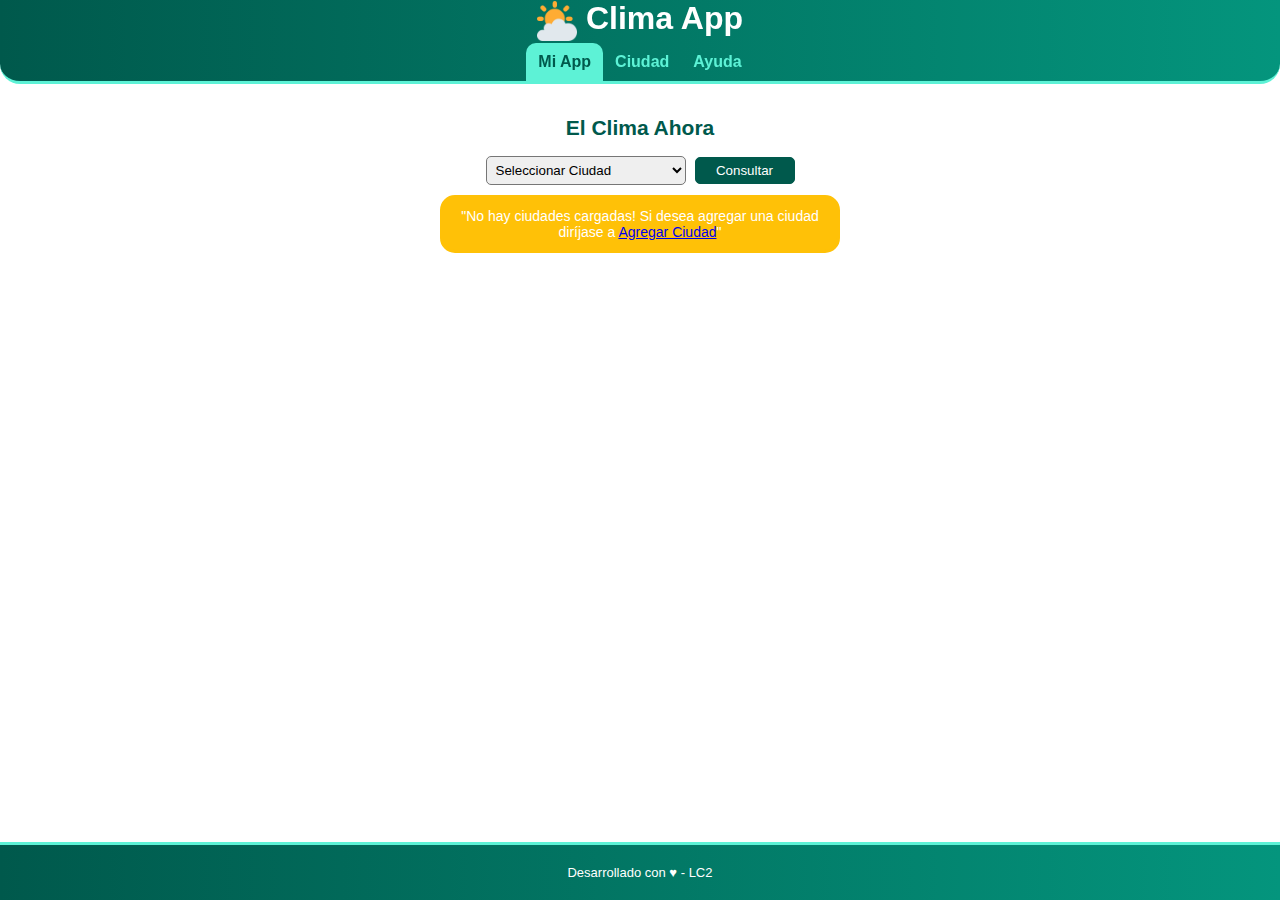
<file: index.html>
<!DOCTYPE html>
<html lang="es">

<head>
    <meta charset="UTF-8">
    <meta name="viewport" content="width=device-width, initial-scale=1.0">
    <link rel="icon" type="image/png" sizes="16x16" href="img/favicon-16x16.png">
    <title>Clima App</title>
    <!-- Estilos CSS -->
    <link rel="stylesheet" href="css/common.css">
    <link rel="stylesheet" href="css/pages/index.css">
    <!-- Script -->
    <script defer src="js/common.js"></script>
    <script defer src="js/pages/index.js"></script>
</head>

<body>
    <header>
            <h1>
                <img src="img/android-chrome-192x192.png" alt="favicon clima app">
                <span>Clima App</span>
            </h1>
            <nav>
                <ul>
                    <li class="current-page"><a href="#">Mi App</a></li>
                    <li><a href="add-city.html">Ciudad</a></li>
                    <li><a href="help.html">Ayuda</a></li>
                </ul>
            </nav>
    </header>
    <!-- Contenido principal de la página -->
    <main>
        <h2>El Clima Ahora</h2>
        <section id="form-city-list">
            <form action="">
                <div class="flex-item">
                    <select name="SeleccioarCiudad" id="SeleccionarCiudad" onchange="mostrarClima();">
                        <option selected disabled value>Seleccionar Ciudad</option>
                    </select>
                </div>
                <div class="flex-item">
                    <input type="button" name="ConsultarCiudad" id="ConsultarCiudad" value="Consultar" class="btn" onclick="mostrarClima();">
                </div>
            </form>
            <div class="alert warning" id="alerta">"No hay ciudades cargadas! Si desea agregar una ciudad diríjase a <a href='add-city.html'>Agregar Ciudad</a>"</div>
            
        </section>
        <section id="section-weather-result">
            <div class="loader" id="loader"></div>
            <div class="card" id="resultadoClima">
                <h3 id="ciudad"></h3>
                <div id="icono"></div>
                <div id="temp"></div>
                <div id="sensacionTermica"></div>
                <div id="humedad"></div>
                <div id="velViento"></div>
                <div id="presion"></div>
            </div>
         </section>  
    </main>
    <footer>
        <p>
            Desarrollado con ♥ - LC2
        </p>
    </footer>
</body>
</html>
</file>
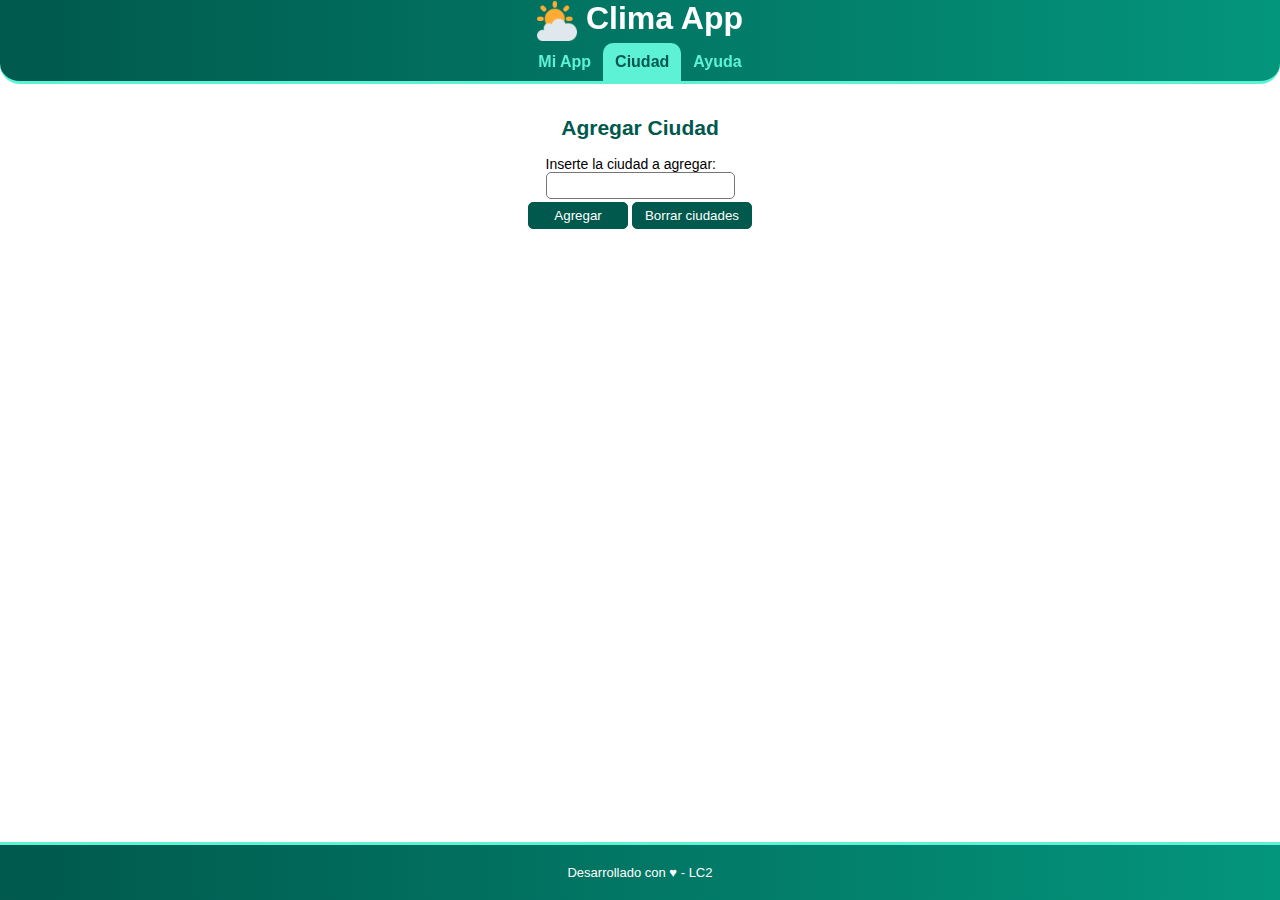
<file: add-city.html>
<!DOCTYPE html>
<html lang="es">

<head>
    <meta charset="UTF-8">
    <meta name="viewport" content="width=device-width, initial-scale=1.0">
    <link rel="icon" type="image/png" sizes="16x16" href="img/favicon-16x16.png">
    <title>Clima app</title>
    <!-- Estilos CSS -->
    <link rel="stylesheet" href="css/common.css">
    <link rel="stylesheet" href="css/pages/add-city.css">
    <!-- Scripts -->
    <script defer src="js/common.js"></script>
    <script defer src="js/pages/add-city.js"></script>
</head>

<body onload="init();">
    <header>
        <h1>
            <img src="img/android-chrome-192x192.png" alt="favicon clima app">
            <span>Clima App</span>
        </h1>
        <nav>
            <ul>
                <li><a href="index.html">Mi App</a></li>
                <li class="current-page"><a href="#">Ciudad</a></li>
                <li><a href="help.html">Ayuda</a></li>
            </ul>
        </nav>
    </header>

    <main>
        <h2>Agregar Ciudad</h2>
        <section>
            <form action="">
                <div class="flex-item">
                    <label for="InsertarCiudad">Inserte la ciudad a agregar:</label>
                    <br>
                    <input type="text" name="InsertarCiudad" id="InsertarCiudad" required>
                </div>
                <div class="flex-item">
                    <input type="button" value="Agregar" class="btn" id="agregarCiudad">
                    <input type="button" value="Borrar ciudades" class="btn" id="eliminarCiudades" style="width: 120px; ;">
                </div>
                <div class="alert success" id="success">
                    Ciudad agregada con exito
                </div>
                <div class="alert danger" id="danger"></div>
                <div class="alert warning" id="warning"></div>
                <div class="loader" id="loader"></div>
            </form>
        </section>
    </main>
    <footer>
        <p>
            Desarrollado con ♥ - LC2
        </p>
    </footer>
</body>
</html>
</file>
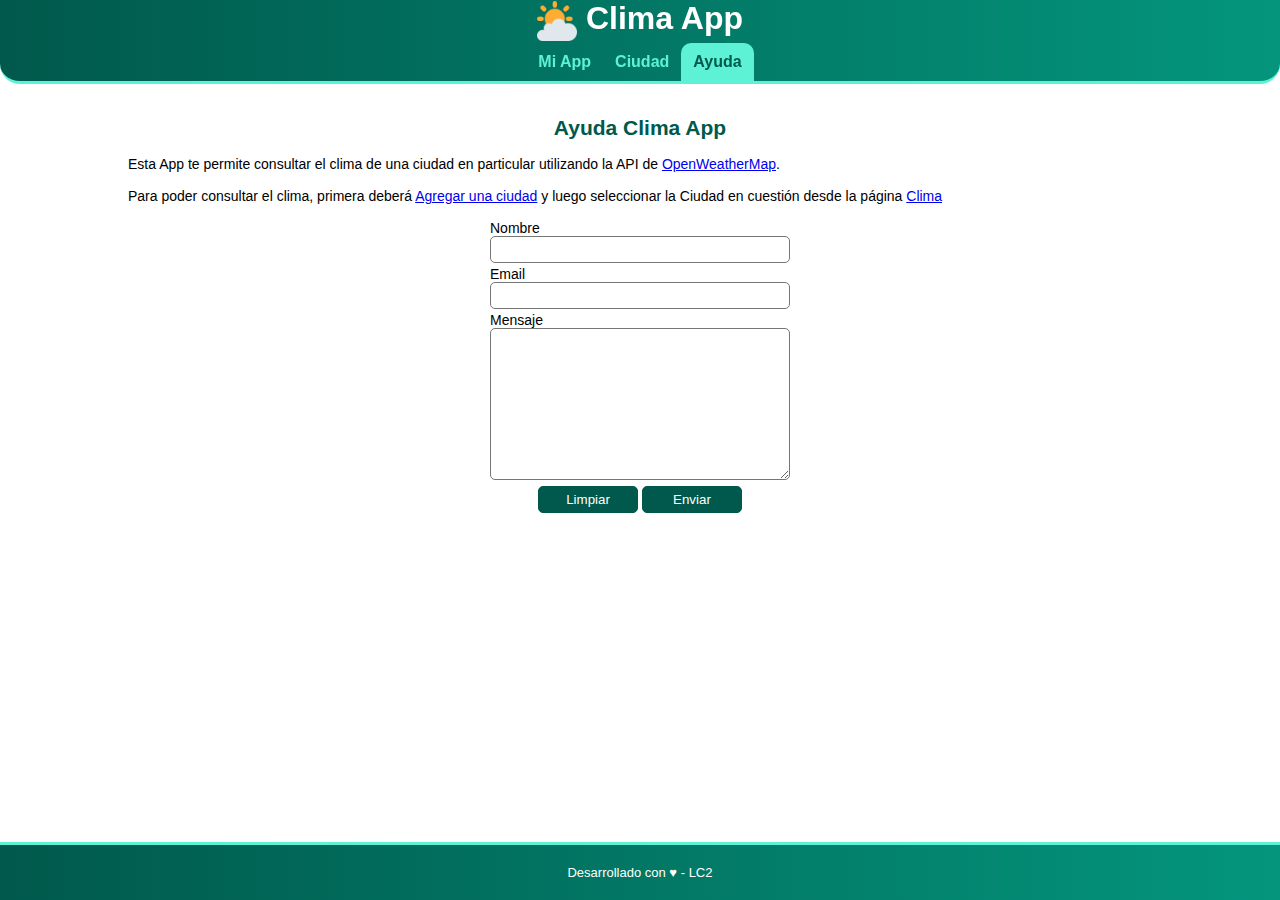
<file: help.html>
<!DOCTYPE html>
<html lang="es">

<head>
    <meta charset="UTF-8">
    <meta name="viewport" content="width=device-width, initial-scale=1.0">
    <link rel="icon" type="image/png" sizes="16x16" href="img/favicon-16x16.png">
    <title>Clima app</title>
    <!-- Estilos CSS -->
    <link rel="stylesheet" href="css/common.css">
    <link rel="stylesheet" href="css/pages/help.css">
    <!-- Scripts -->
    <script defer src="js/common.js"></script>
    <script defer src="js/pages/help.js"></script>
</head>

<body onload="init();">
    <header>
        <h1>
            <img src="img/android-chrome-192x192.png" alt="favicon clima app">
            <span>Clima App</span>
        </h1>
        <nav>
            <ul>
                <li><a href="index.html">Mi App</a></li>
                <li><a href="add-city.html">Ciudad</a></li>
                <li class="current-page"><a href="#">Ayuda</a></li>
            </ul>
        </nav>
    </header>
    <main>
        <h2>Ayuda Clima App</h2>
        <p>Esta App te permite consultar el clima de una ciudad en particular utilizando la API de 
            <a href="https://openweathermap.org/api" target="_blank">OpenWeatherMap</a>.
        </p>
        <p>Para poder consultar el clima, primera deberá <a href="add-city.html">Agregar una ciudad</a> y luego
            seleccionar la Ciudad en cuestión desde la página <a href="index.html">Clima</a> 
        </p>
        
        <section>
            <form action="">
                <div class="flex-item">
                    <label for="Nombre">Nombre</label>
                    <br>
                    <input type="text" name="Nombre" id="Nombre" class="input-text" required>
                </div>
                <div class="flex-item">
                    <label for="Email">Email</label>
                    <br>
                    <input type="email" name="Email" id="Email" class="input-text" required>
                </div>
                <div class="flex-item">
                    <label for="Mensaje">Mensaje</label>
                    <br>
                    <textarea name="Mensaje" id="Mensaje" cols="30" rows="10" class="input-text" required></textarea>
                </div>
                <div class="flex-item">
                    <input type="button" name="Limpiar" id="Limpiar" value="Limpiar" class="btn">
                    <input type="submit" name="Enviar" id="Enviar" value="Enviar" class="btn">
                </div>
                <div class="alert danger">
                    <span> Ingrese un <strong> Email </strong> válido</span>
                </div>
            </form>
        </section>
    </main>
    <footer>
        <p>
            Desarrollado con ♥ - LC2
        </p>
    </footer>
</body>

</html>
</file>
<file: css/common.css>
* {
    box-sizing: border-box;
    margin: 0;
    padding: 0;
    font-family: 'Lucida Sans', 'Lucida Sans Regular', 'Lucida Grande', 'Lucida Sans Unicode', Geneva, Verdana, sans-serif;
}

:root {
    /* Declaro variables CSS con colores principales */
    --color-theme: #00594c;
    --color-active: #5df2d6;
    --color-back-active: #04957d;
    --color-gradient: linear-gradient(to right, var(--color-theme),
            var(--color-back-active));
}

body {
    height: 100%;
    width: 100%;
}

ul {
    list-style: none;
    padding: 0;
    margin: 0;
}

button,
a {
    user-select: none;
    -webkit-user-select: none;
}

header {
    position: fixed;
    top: 0;
    width: 100%;
    background: var(--color-gradient);
    border-color: var(--color-active);
    border-bottom-style: solid;
    border-bottom-right-radius: 20px ;
    border-bottom-left-radius: 20px ;
}

nav>ul {
    display: flex;
    justify-content: space-between;
    justify-content: center;
}

nav li {
    flex:
        0 0 auto;
}

nav li a {
    display: block;
    padding: 10px 12px;
    text-align: center;
    text-decoration: none;
    font-size: 1em;
    font-weight: bold;
    color: var(--color-active);
    border-top-right-radius: 10px ;
    border-top-left-radius: 10px ;
}

nav li.current-page a {
    color: var(--color-theme);
    background-color: var(--color-active);
    pointer-events: none;
}

main {
    margin-top: 100px;
    overflow: auto;
    /* padding: 16px; */
    padding-bottom: 60px;
    height: calc(100% - 120px);
    font-size: 14px;
    margin-bottom: 10px;
}

h1 {
    text-align: center;
    margin: 0;
    color: white;
    margin-bottom: 2px;
}

h1>img {
    width: 40px;
    vertical-align: middle;
    height: 40px;
}

h2 {
    color: var(--color-theme);
    margin: 16px 0;
    text-align: center;
}

h3 {
    color: var(--color-theme);
    margin: 8px 0;
}

main section {
    display: flex;
    justify-content: space-around;
}

main section form{
    display: flex;
    flex-direction: column;
    justify-content: space-between;
    align-items: center;
    gap: 3px;  
}

main section form .flex-item input{
    border-width: 1px;
    border-style: solid;
    border-color: -internal-light-dark(rgb(118, 118, 118), rgb(133, 133, 133));
    border-radius: 5px;
    padding: 5px;
}

main section form .btn{
    color: white;
    background-color: var(--color-theme);
    border-color: var(--color-theme) ;
    border-style: solid;
    border-radius: 10px;
    padding-left: 10px; 
    padding-right: 10px;
    width: 100px;
}

.loader {
    border: 12px solid #f3f3f3; /* Light grey */
    border-top: 12px solid var(--color-theme); /* Blue */
    border-radius: 50%;
    width: 50px;
    height: 50px;
    animation: spin 2s linear infinite;
    display: none;
}

@keyframes spin {
    0% { transform: rotate(0deg); }
    100% { transform: rotate(360deg); }
}

.alert{
    margin-top: 10px;
    color: white;
    border-style: solid;
    border-radius: 15px;
    padding: 10px;
    width: 400px;
    text-align: center;
    display: none;
}

.warning{
    background-color: #ffc107;
    border-color: #ffc107;
}

.danger{
    background-color:  #dc3545;
    border-color:  #dc3545;
}

.success{
    background-color:#28a745;
    border-color: #28a745;
}

footer {
    position: fixed;
    bottom: 0px;
    background: var(--color-gradient);
    width: 100%;
    text-align: center;
    padding-top: 10px;
    padding-bottom: 10px;
    border-color: var(--color-active);
    border-top-style: solid;
}

footer p {
    font-size: small;
    color: white;
}

main p {
    margin-bottom: 16px;
}

/* Media Query: Estilos a aplicar sólo en pantallas mayores a 400px */
@media (min-width: 400px) {
    main {
        padding-left: 10%;
        padding-right: 10%;
    }

    footer {
        padding-top: 20px;
        padding-bottom: 20px;
    }
}
</file>
<file: css/pages/index.css>
main section#form-city-list{
    display: flex;
    flex-direction: column;
    justify-content: center;
    align-items: center;
}

main section#form-city-list form{
    align-items: center;
    justify-content: center;
    flex-direction: row;  
    gap: 3%;
}

main section#form-city-list form .flex-item select{
    border-radius: 5px;
    width: 200px;
    padding: 5px;    
}

main #section-weather-result{
    margin-top: 20px;
}

main #section-weather-result .card{
    text-align: center;
    box-shadow: 0px 0px 10px 1px #000;
    border-radius: 30px;
    box-sizing: border-box;
    height: 280px;
    width: 250px;
    max-width: 250px;
    display: none;
}

main #section-weather-result .card p{
    padding-left: 5px;
    padding-right: 5px;
}
</file>
<file: css/pages/add-city.css>
form{
    width: 40%;
}

main section form .flex-item input#Ciudad{
    width: 100%;
}

.loader {
    margin-top: 5px;
}
</file>
<file: css/pages/help.css>
form .flex-item .input-text{
    width: 300px;
}

form .flex-item textarea{
    border-width: 1px;
    border-style: solid;
    border-color: -internal-light-dark(rgb(118, 118, 118), rgb(133, 133, 133));
    border-radius: 5px;
}

form .alert{
    margin-bottom: 10px;
}
</file>
